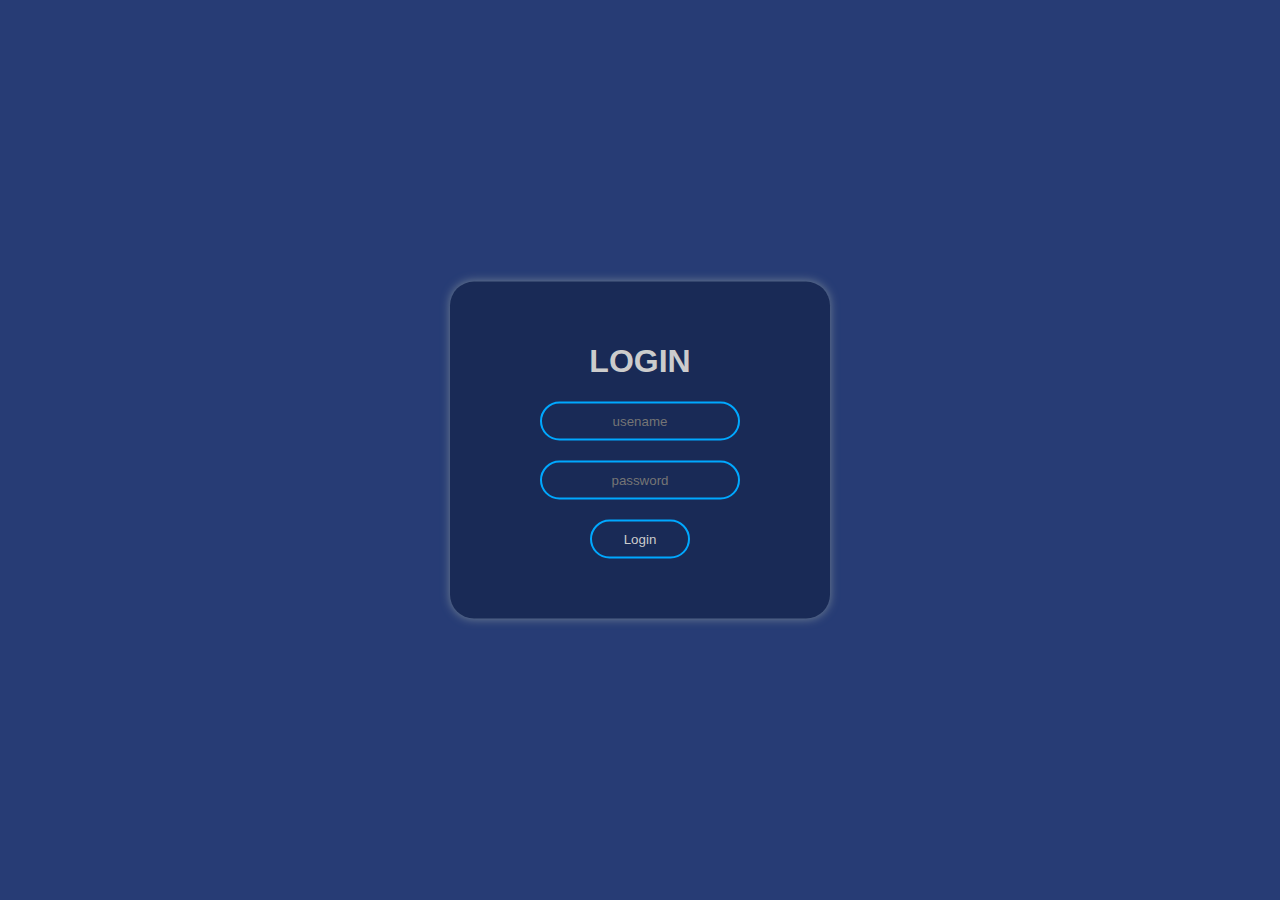
<file: index.html>
<html lang="en">

<head>
    <meta charset="UTF-8">
    <meta http-equiv="X-UA-Compatible" content="IE=edge">
    <meta name="viewport" content="width=device-width, initial-scale=1.0">
    <title>Login account</title>
    <style>
        body {
            margin: 0;
            padding: 0;
            font-family: sans-serif;
            box-sizing: border-box;
            background: #273c75;
        }
        
        .box {
            width: 300px;
            padding: 40px;
            position: absolute;
            left: 50%;
            top: 50%;
            transform: translate(-50%, -50%);
            background: #192a56;
            text-align: center;
            border-radius: 24px;
            box-shadow: 0 0 10px #718093;
        }
        
        h1 {
            color: #ccc;
        }
        
        .box input[type="text"],
        .box input[type="password"] {
            width: 200px;
            display: block;
            text-align: center;
            background: none;
            border: 2px solid #00a8ff;
            margin: 20px auto;
            border-radius: 24px;
            padding: 10px 0;
            outline: unset;
            transition: 0.25s;
            color: #ccc;
        }
        
        .box input[type="text"]:focus,
        .box input[type="password"]:focus {
            width: 280px;
            border: 2px solid #44bd32;
        }
        
        .box input[type="submit"] {
            width: 100px;
            display: block;
            text-align: center;
            background: none;
            border: 2px solid #00a8ff;
            margin: 20px auto;
            border-radius: 24px;
            padding: 10px 0;
            outline: unset;
            transition: 0.25s;
            color: #ccc;
            cursor: pointer;
        }
        
        .box input[type="submit"]:hover {
            background: #00a8ff;
        }
    </style>
</head>

<body>

    <form class="box" action="./love" method="post">
        <h1>LOGIN</h1>
        <input type="text" placeholder="usename">
        <input type="password" placeholder="password">
        <input type="submit" name="" value="Login">
    </form>
</body>

</html>
</file>
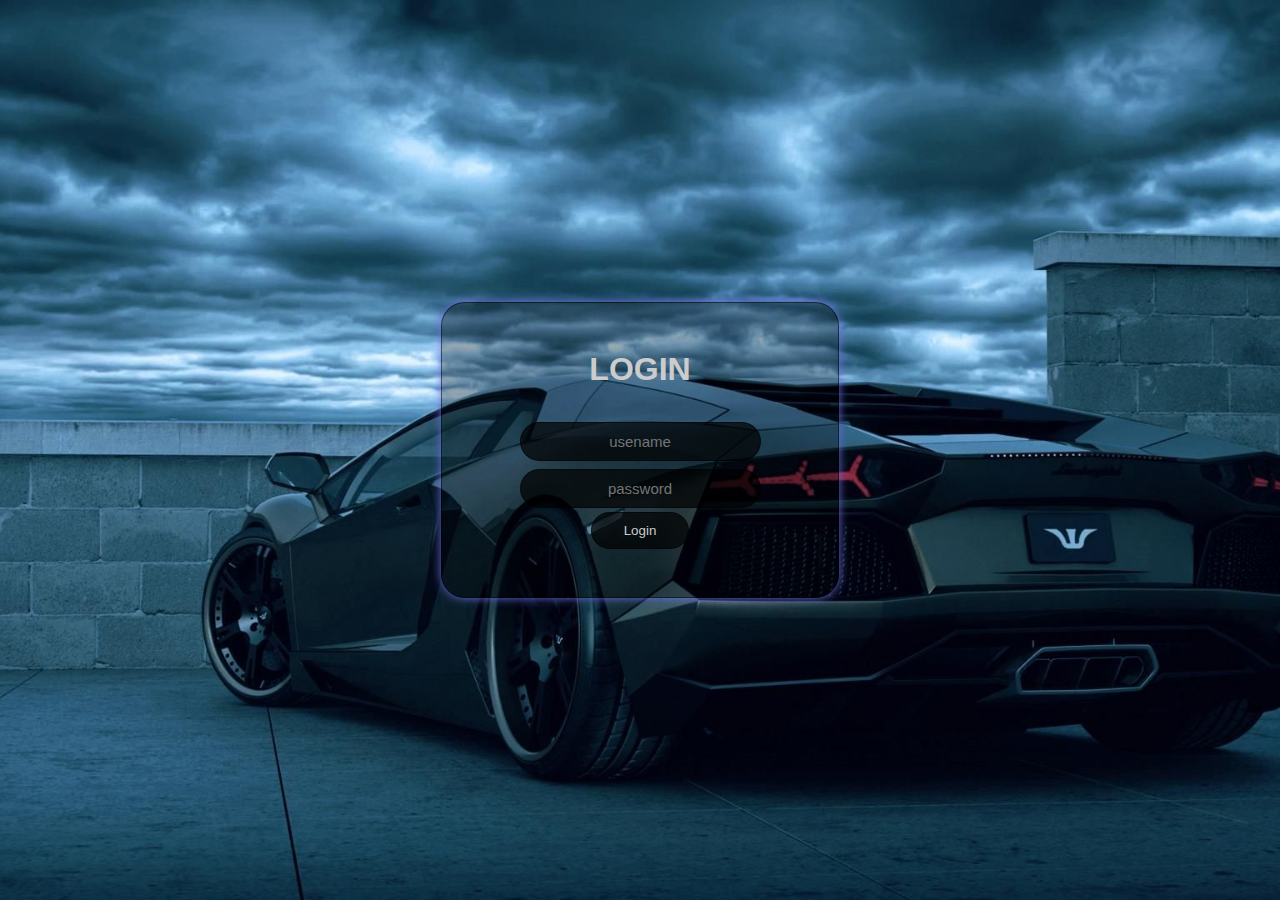
<file: form-login/form-01.html>
<html lang="en">

<head>
    <meta charset="UTF-8">
    <meta http-equiv="X-UA-Compatible" content="IE=edge">
    <meta name="viewport" content="width=device-width, initial-scale=1.0">
    <title>form login 01</title>
    <style>
        * {
            padding: 0;
            margin: 0;
        }
        
        body {
            width: 100%;
            height: 100vh;
            background: url(./img/lambo\ black.jpg) 50% 50% no-repeat;
            background-size: cover;
            font-family: sans-serif;
        }
        
        .form-login {
            position: relative;
            width: 300px;
            height: auto;
            top: 50%;
            left: 50%;
            padding: 3em;
            transform: translate(-50%, -50%);
            border: 1px solid rgba(0, 0, 0, 0.5);
            background-color: rgba(0, 0, 0, 0.3);
            border-radius: 24px;
            display: flex;
            flex-direction: column;
            align-items: center;
            box-shadow: 0 0 10px #686de0;
        }
        
        .form-login h1 {
            text-align: center;
            padding-bottom: 30px;
            color: #ccc;
            text-transform: uppercase;
        }
        
        .form-login input:nth-child(2),
        .form-login input:nth-child(3) {
            padding: 10px 20px;
            margin: 4px 0;
            border-radius: 24px;
            display: block;
            text-align: center;
            font-size: 15px;
            color: #000;
            transition: 1s;
        }
        
        .form-login input:nth-child(2):focus,
        .form-login input:nth-child(3):focus {
            width: 300px;
            background: rgba(0, 0, 0, 0.3);
            box-shadow: 0 0 10px #686de0;
        }
        
        .form-login input:nth-child(4) {
            padding: 10px 32px;
            border-radius: 24px;
            color: #ccc;
            transition: .5s;
        }
        
        .form-login input:nth-child(4):hover {
            background: #686de0;
            cursor: pointer;
        }
        
        .form-login input:nth-child(2),
        .form-login input:nth-child(3),
        .form-login input:nth-child(4) {
            background-color: rgba(0, 0, 0, 0.7);
            outline: none;
            border: 1px solid rgba(0, 0, 0, 0.5);
            color: #ccc;
        }
    </style>
</head>

<body>
    <form class="form-login" action="">
        <h1>Login</h1>
        <input type="text" placeholder="usename" required>
        <input type="password" placeholder="password" required>
        <input type="submit" value="Login">
    </form>
</body>

</html>
</file>
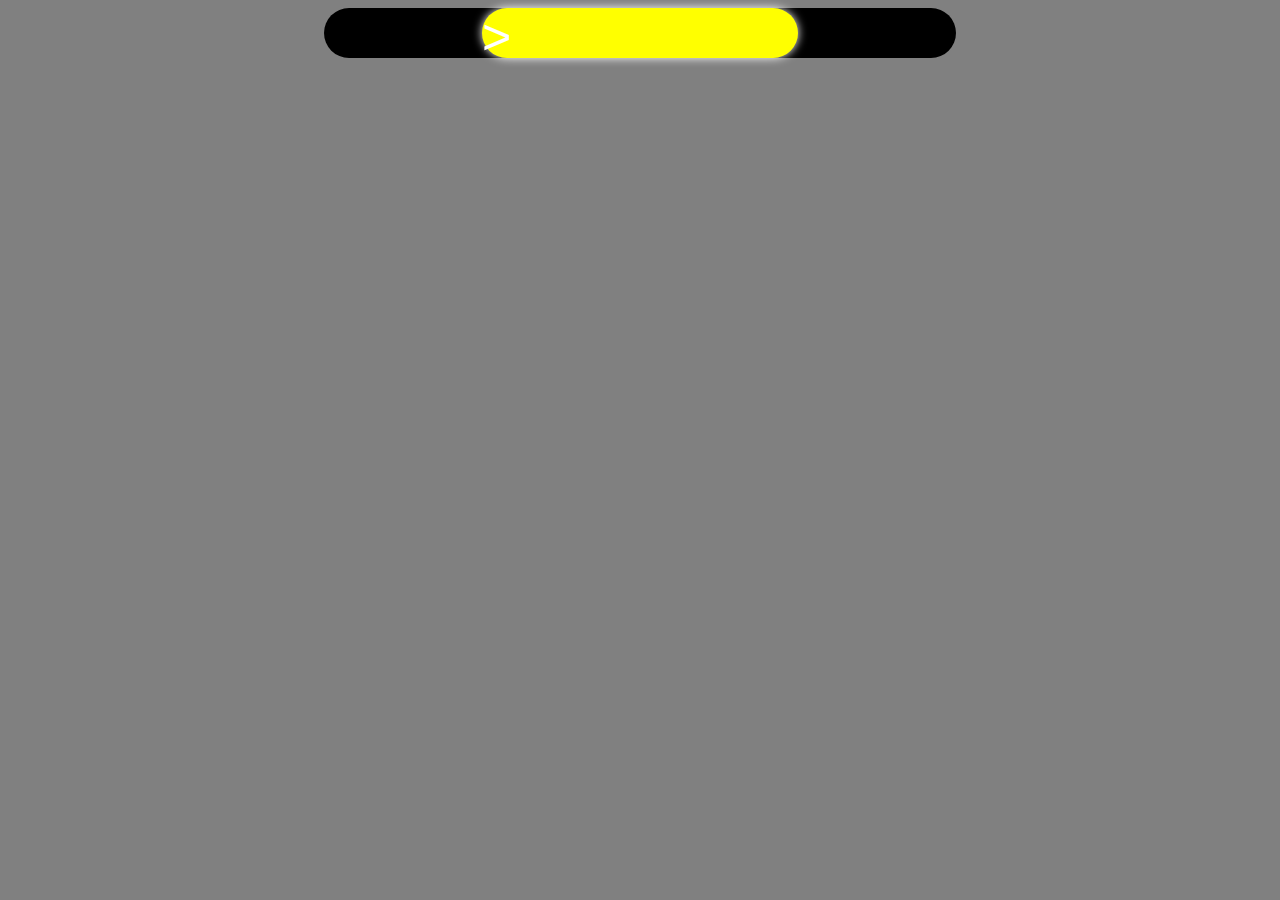
<file: theband01/keyframe.html>
<html lang="en">

<head>
    <meta charset="UTF-8">
    <meta http-equiv="X-UA-Compatible" content="IE=edge">
    <meta name="viewport" content="width=device-width, initial-scale=1.0">
    <title>keyframe</title>
    <style>
        body {
            background-color: grey;
        }
        
        .container,
        .box {
            margin-left: 50%;
            transform: translate(-50%);
            border-radius: 50px;
            height: 50px;
        }
        
        .container {
            width: 50%;
            background-color: black;
        }
        
        .box {
            font-size: 50px;
            font-family: 'Segoe UI', Tahoma, Geneva, Verdana, sans-serif;
            color: #fff;
            background-color: yellow;
            box-shadow: 0 0 10px;
            animation-name: box-dynamic;
            animation-duration: 3s;
            animation-iteration-count: infinite;
        }
        
        .box::after {
            content: "";
            background-color: rgb(194, 10, 10);
            animation-name: box-dynamic2;
        }
        
        @keyframes box-dynamic {
            from {
                width: 0px;
            }
            to {
                width: 100%;
                background-color: green;
            }
        }
    </style>
</head>

<body>
    <div class="container">
        <div class="box">></div>
    </div>
</body>

</html>
</file>
